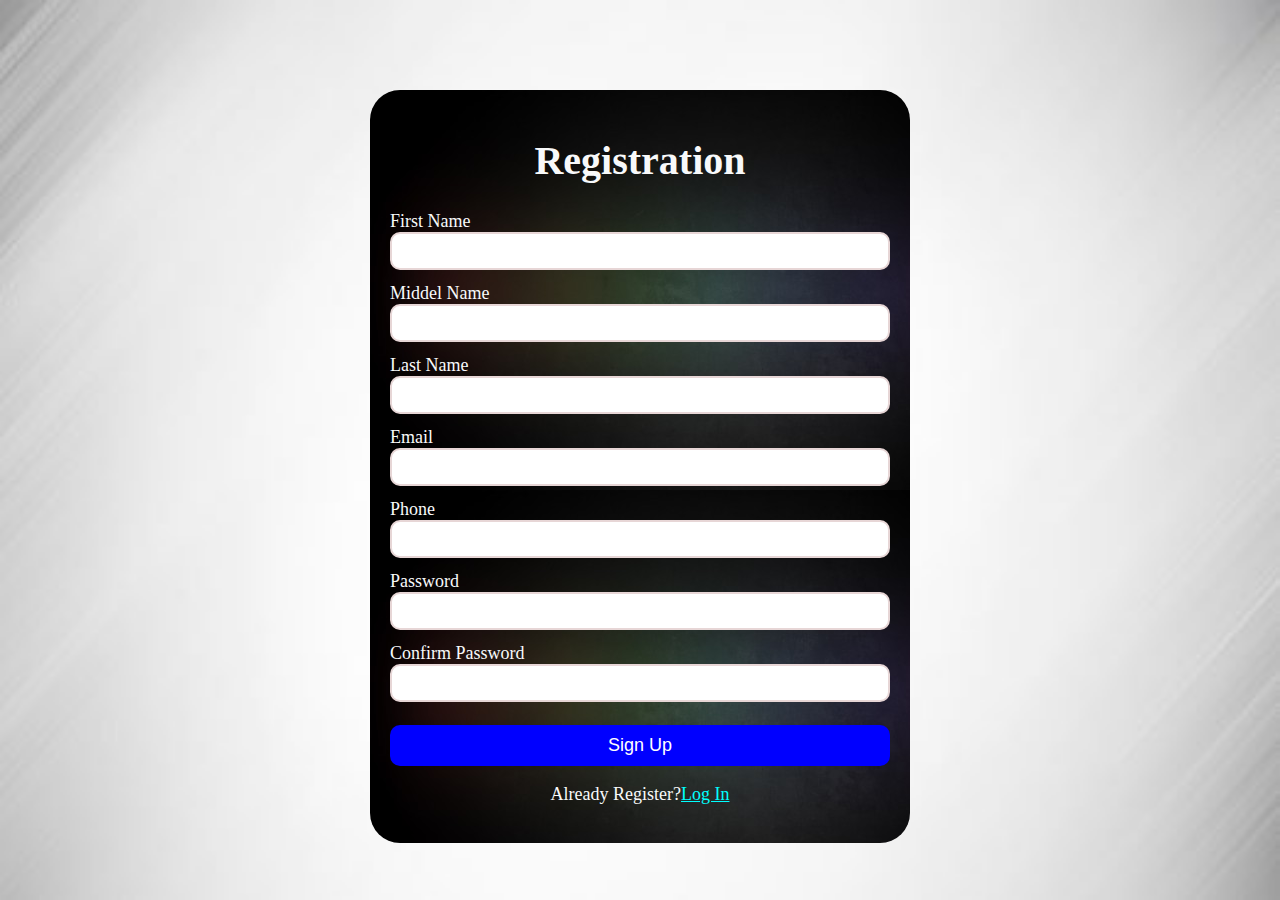
<file: index.html>
<html lang="en">
<head>
    <meta charset="UTF-8">
    <meta http-equiv="X-UA-Compatible" content="IE=edge">
    <meta name="viewport" content="width=device-width, initial-scale=1.0">
    <title>Form Validation</title>
    <link rel="preconnect" href="https://fonts.googleapis.com">
    <link rel="preconnect" href="https://fonts.gstatic.com" crossorigin>
    <link href="https://fonts.googleapis.com/css2?family=Poppins:wght@400;700&display=swap" rel="stylesheet">
    <link rel="stylesheet" href="index.css">
    <script defer src="index.js"></script>
</head>
<body>
    <div class="container">
        <form id="form" action="http://127.0.0.1:5501/sub.html" onsubmit="validateInputs()">
            <h1>Registration</h1>
            <div class="input-control" onkeyup="validateInputs()">
                <label for="firstname">First Name</label>
                <input id="firstname" name="firstname" type="text" onkeypress="return AvoidSpace(event)">
                <div class="error"></div>
            </div>
            <div class="input-control" onkeyup="validateInputs()" >
                <label for="middelname">Middel Name</label>
                <input id="middelname" name="middelname" type="text" onkeypress="return AvoidSpace(event)">
                <div class="error"></div>
            </div>
            <div class="input-control" onkeyup="validateInputs()" >
                <label for="lasttname">Last Name</label>
                <input id="lastname" name="lastname" type="text" onkeypress="return AvoidSpace(event)">
                <div class="error"></div>
            </div>
            <div class="input-control" onkeyup="validateInputs()">
                <label for="email">Email</label>
                <input id="email" name="email" type="text" onkeypress="return AvoidSpace(event)">
                <div class="error"></div>
            </div>
            <div class="input-control" onkeyup="validateInputs()">
                <label for="phone">Phone</label>
                <input id="phone" name="phone" type="number" onkeypress="return AvoidSpace(event)">
                <div class="error"></div>
            </div>
            <div class="input-control" onkeyup="validateInputs()">
                <label for="password">Password</label>
                <input id="password"name="password" type="password" onkeypress="return AvoidSpace(event)">
                <div class="error"></div>
            </div>
            <div class="input-control" onkeyup="validateInputs()">
                <label for="password2">Confirm Password</label>
                <input id="password2"name="password2" type="password" onkeypress="return AvoidSpace(event)">
                <div class="error"></div>
            </div>
            <button id="submit" type="submit">Sign Up</button>
            <p id="next">
                Already Register?<a href="login.html">Log In</a>
            </p>
        </form>
    </div>
    <!-- <table id="table">
        <tr>
          <th class="table1">Username</th>
          <th class="table1">Email</th>
          <th class="table1">Phone</th>
          <th class="table1">Password</th>
          <th class="table1">Password2</th>
        </tr>
      </table> -->
</body>
</html>
</file>
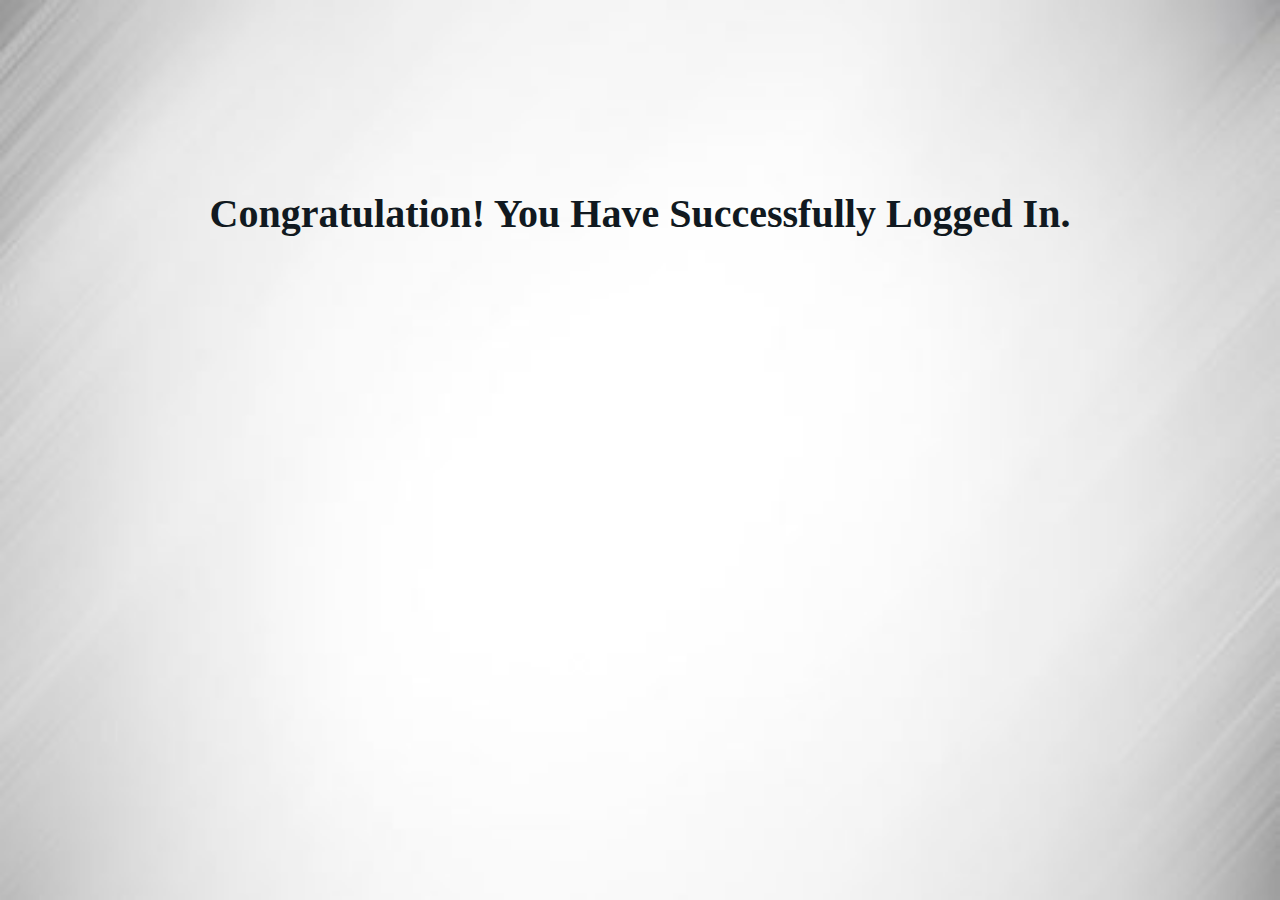
<file: log.html>
<!DOCTYPE html>
<html lang="en">
<head>
    <meta charset="UTF-8">
    <meta http-equiv="X-UA-Compatible" content="IE=edge">
    <meta name="viewport" content="width=device-width, initial-scale=1.0">
    <title>Document</title>
    <style>
        body{
            background-image: url('backg.jpg');
            background-attachment: fixed;
            background-repeat: no-repeat;
            background-size: 100% 100%;
        }
        h1{
            color: #111920;
            text-align: center;
            font-size: 40px;
            font-weight: bold;
            margin-top: 15%;
        }
    </style>
</head>
<body>
    <h1>Congratulation! You Have Successfully Logged  In.</h1>
</body>
</html>
</file>
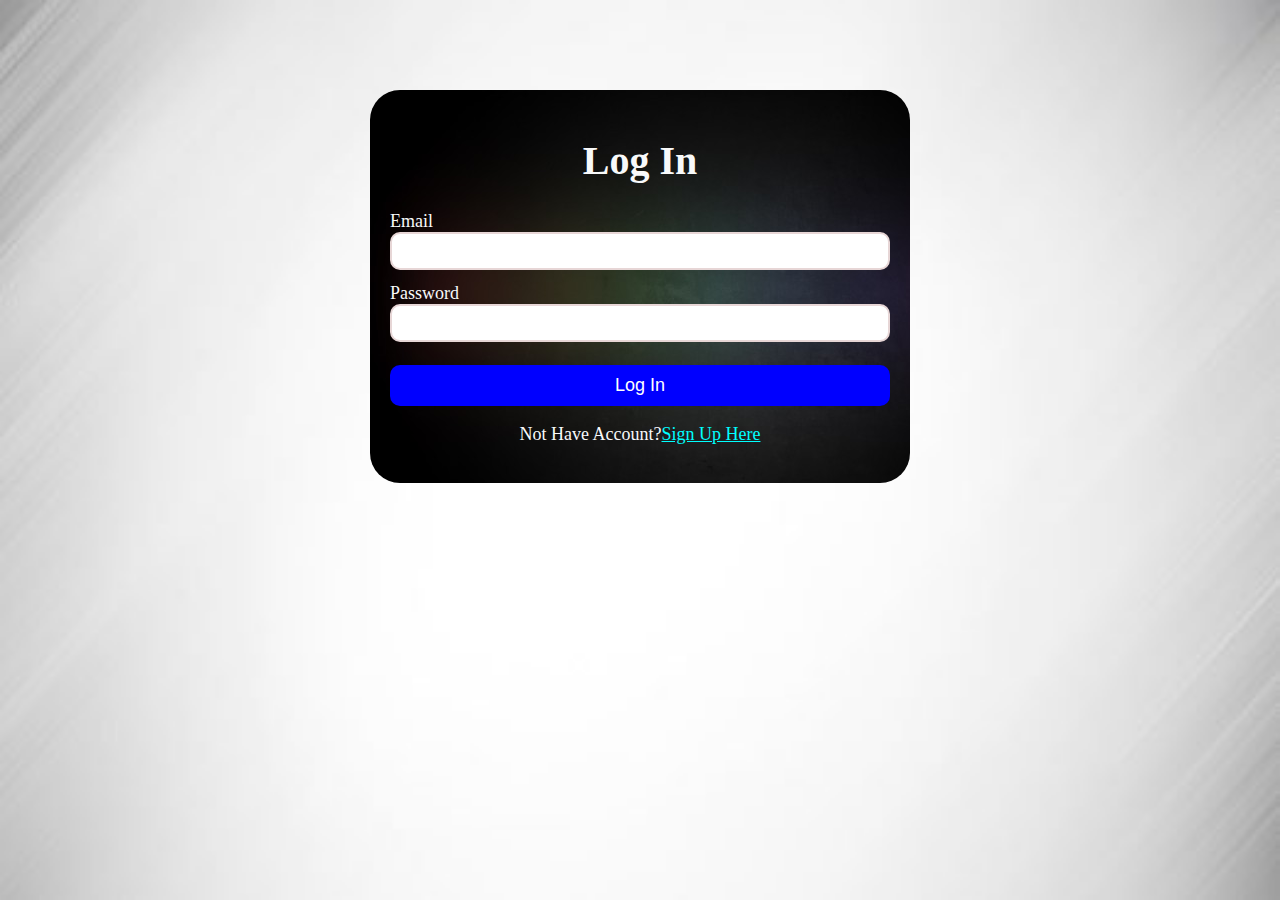
<file: login.html>
<html lang="en">
<head>
    <meta charset="UTF-8">
    <meta http-equiv="X-UA-Compatible" content="IE=edge">
    <meta name="viewport" content="width=device-width, initial-scale=1.0">
    <title>Validation</title>
    <link rel="preconnect" href="https://fonts.googleapis.com">
    <link rel="preconnect" href="https://fonts.gstatic.com" crossorigin>
    <link href="https://fonts.googleapis.com/css2?family=Poppins:wght@400;700&display=swap" rel="stylesheet">
    <link rel="stylesheet" href="index.css">
</head>
<body>
    <div class="container">
        <form id="form" action="log.html" onsubmit="validateInputs()" >
            <h1>Log In</h1>
            <div class="input-control" onkeyup="validateInputs()">
                <label for="email">Email</label>
                <input id="email" name="email" type="text" onkeypress="return AvoidSpace(event)">
                <div class="error"></div>
            </div>
            <div class="input-control" onkeyup="validateInputs()">
                <label for="password">Password</label>
                <input id="password"name="password" type="password" onkeypress="return AvoidSpace(event)">
                <div class="error"></div>
            </div>
            <button type="submit">Log In</button>
            <p id="next">
                Not Have Account?<a href="index.html">Sign Up Here</a>
            </p>
        </form>
    </div>
</body>
<script src="login.js"></script>
</html>
</file>
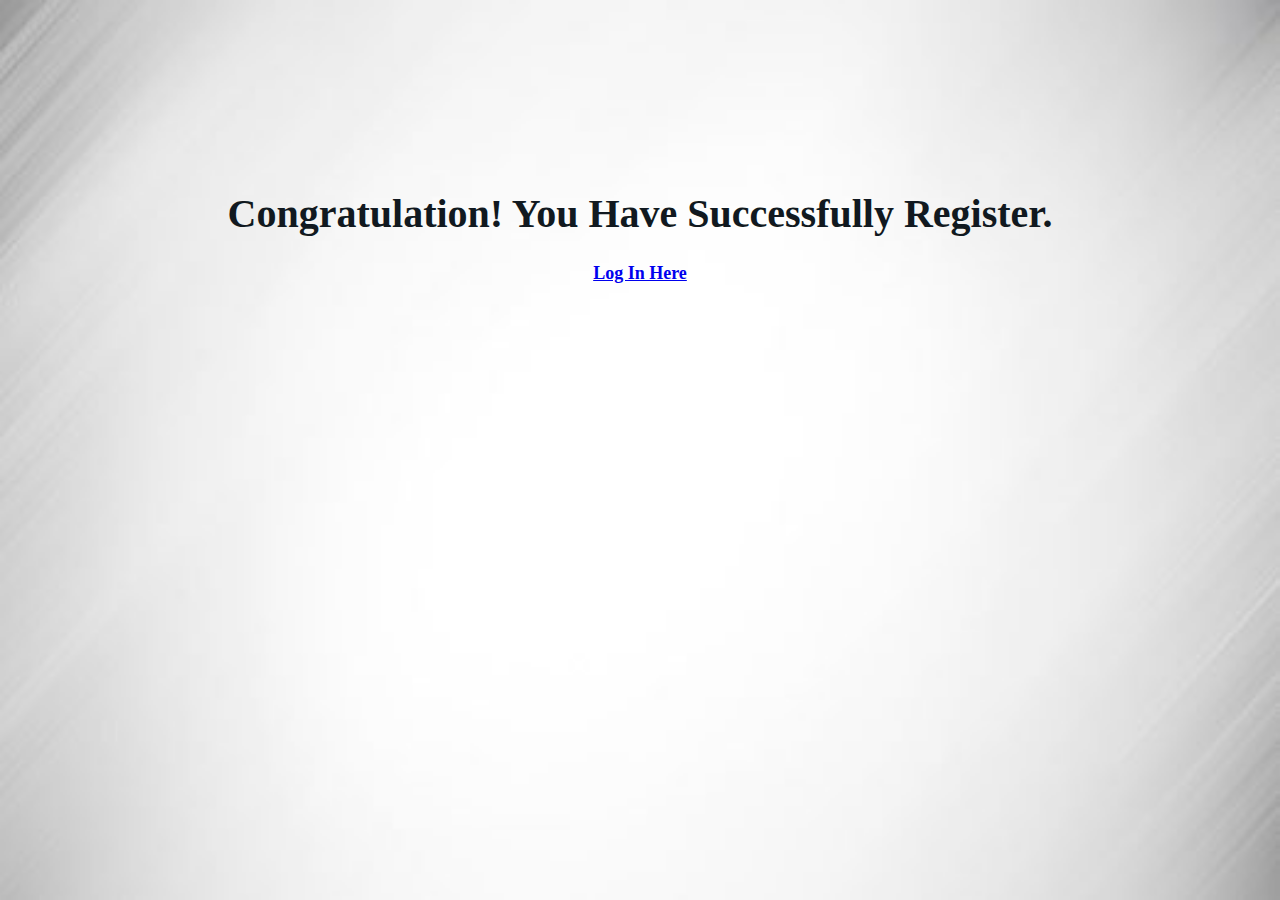
<file: sub.html>
<!DOCTYPE html>
<html lang="en">
<head>
    <meta charset="UTF-8">
    <meta http-equiv="X-UA-Compatible" content="IE=edge">
    <meta name="viewport" content="width=device-width, initial-scale=1.0">
    <title>Document</title>
    <style>
        body{
            background-image: url('backg.jpg');
            background-attachment: fixed;
            background-repeat: no-repeat;
            background-size: 100% 100%;
        }
        h1{
            color: #111920;
            text-align: center;
            font-size: 40px;
            font-weight: bold;
            margin-top: 15%;
        }
        p{
            text-align: center;
            font-size: large;
            font-weight: bold;
        }
    </style>
</head>
<body>
    <h1>Congratulation! You Have Successfully Register.</h1>
    <p id="next">
        <a  href="login.html">Log In Here</a>
    </p>

</body>
</html>
</file>
<file: index.css>
body {
  /* background-color: #0f2027; */
  background-image: url('backg.jpg');
  background-attachment: fixed;
  background-repeat: no-repeat;
  background-size: 100% 100%;
}

#form {
  width: 500px;
  margin: 10vh auto 0 auto;
  padding: 20px;
  background-image: url('backimg.jpg');
  font-size: 18px;
  color: #f8f9fa;
  border-radius: 30px;
}

#form h1 {
  color: #f8f9fa;
  text-align: center;
  font-size: 40px;
  font-weight: bold;
}

#form button {
  padding: 10px;
  margin-top: 10px;
  width: 100%;
  color: white;
  background-color: blue;
  border: none;
  border-radius: 10px;
  font-size: 18px;
}
#form button:hover {
  background-color: rosybrown;
}
#next{
  text-align: center;
}

a{
  color: aqua;
}
a:hover{
  color: yellow;
}
.input-control {
  display: flex;
  flex-direction: column;
}

.input-control input {
  border: 2px solid #e7d6d6;
  border-radius: 10px;
  display: block;
  font-size: 12px;
  padding: 10px;
  width: 100%;
}

.input-control input:focus {
  outline: 0;
}

.input-control.success input {
  border-color: #09c372;
}

.input-control.error input {
  border-color: red;
}

.input-control .error {
  color: red;
  font-size: 10px;
  height: 13px;
  font-family: 'Franklin Gothic Medium', 'Arial Narrow', Arial, sans-serif;
}
/* #table{
  display: none;
  width: 70%;
  border: 1px solid;
}
.table1{
  padding-right: 20px;
} */
#next{
  text-align: center;
  
}
</file>
